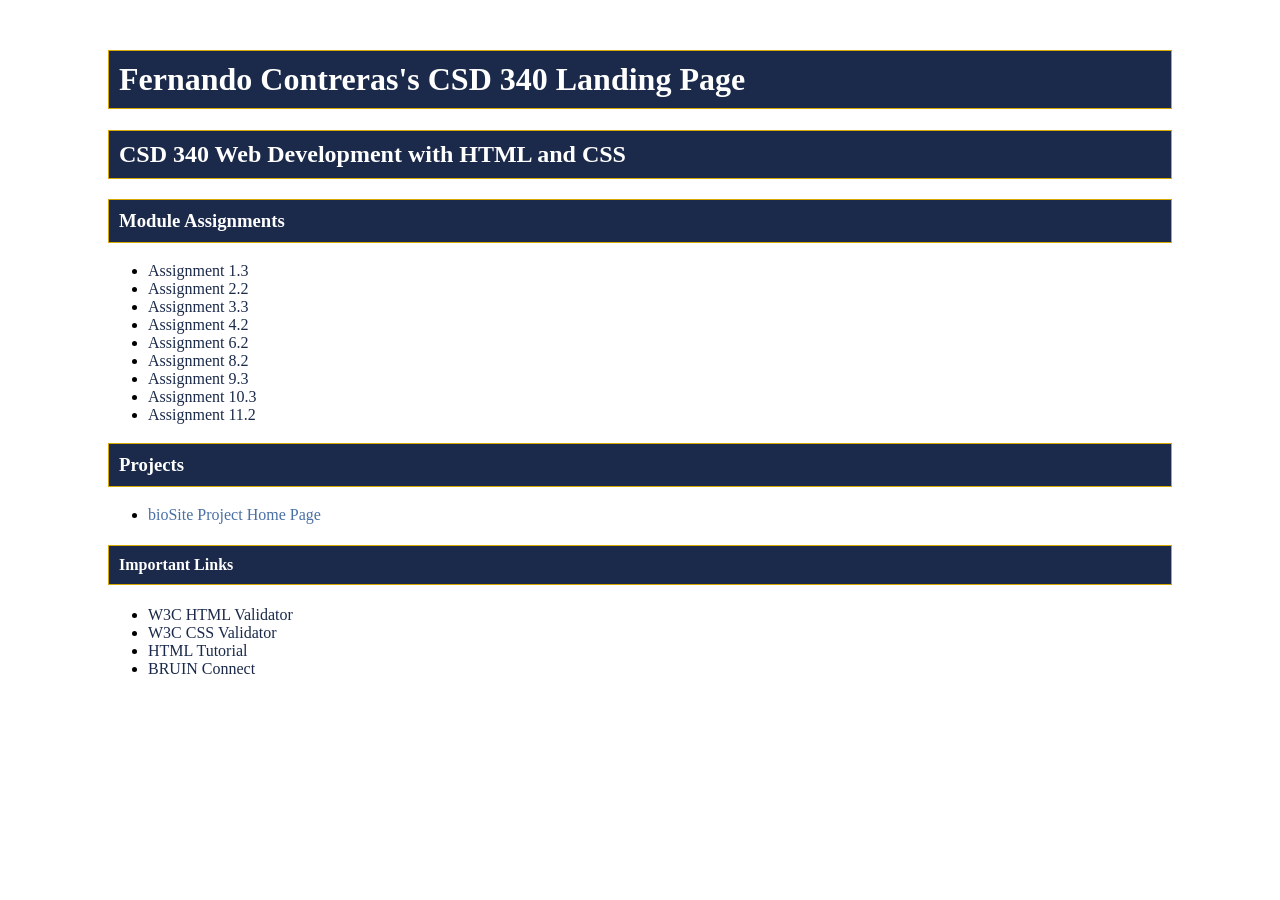
<file: index.html>
<!DOCTYPE html>
<html lang="en">
<head>
    <meta charset="UTF-8">
    <meta name="viewport" content="width=device-width, initial-scale=1.0">
    <meta name="description" content="Fernando Contreras CSD 340 Landing Page">
    <meta name="author" content="Fernando Contreras">
    <title>Fernando Contreras CSD 340 Landing Page</title>
    <link href="site.css" type="text/css" rel="stylesheet">
</head>

<body>
    <div id="container">
        <h1>Fernando Contreras's CSD 340 Landing Page</h1>
        <h2>CSD 340 Web Development with HTML and CSS</h2>

        <h3>Module Assignments</h3>
        <ul>
            <li><a href="module-1/Assignment-3/contreras_Mod1_3.html">Assignment 1.3</a></li>
            <li><a href="module-2/contreras_Mod2_2.html">Assignment 2.2</a></li>
            <li><a href="module-3/contreras_Mod3_3.html">Assignment 3.3</a></li>
            <li><a href="module-4/contreras_Mod4_2.html">Assignment 4.2</a></li>
            <li><a href="module-6/contreras_Mod6_2.html">Assignment 6.2</a></li>
            <li><a href="module-8/contreras_Mod8_2.html">Assignment 8.2</a></li>
            <li><a href="module-9/contreras_Mod9_3.html">Assignment 9.3</a></li>
            <li><a href="module-10/contreras_Mod10_3.html">Assignment 10.3</a></li>
            <li><a href="module-11/contreras_Mod11_2.html">Assignment 11.2</a></li>
        </ul>

        <h3>Projects</h3>
        <ul>
            <li><a href="">bioSite Project Home Page</a></li>
        </ul>

        <h4>Important Links</h4>
        <ul>
            <li><a href="https://validator.w3.org/">W3C HTML Validator</a></li>
            <li><a href="http://jigsaw.w3.org/css-validator/">W3C CSS Validator</a></li>
            <li><a href="https://www.w3schools.com/html/">HTML Tutorial</a></li>
            <li><a href="https://bruinconnect.bellevue.edu/">BRUIN Connect</a></li>
        </ul>
    </div>
</body>

</html>
</file>
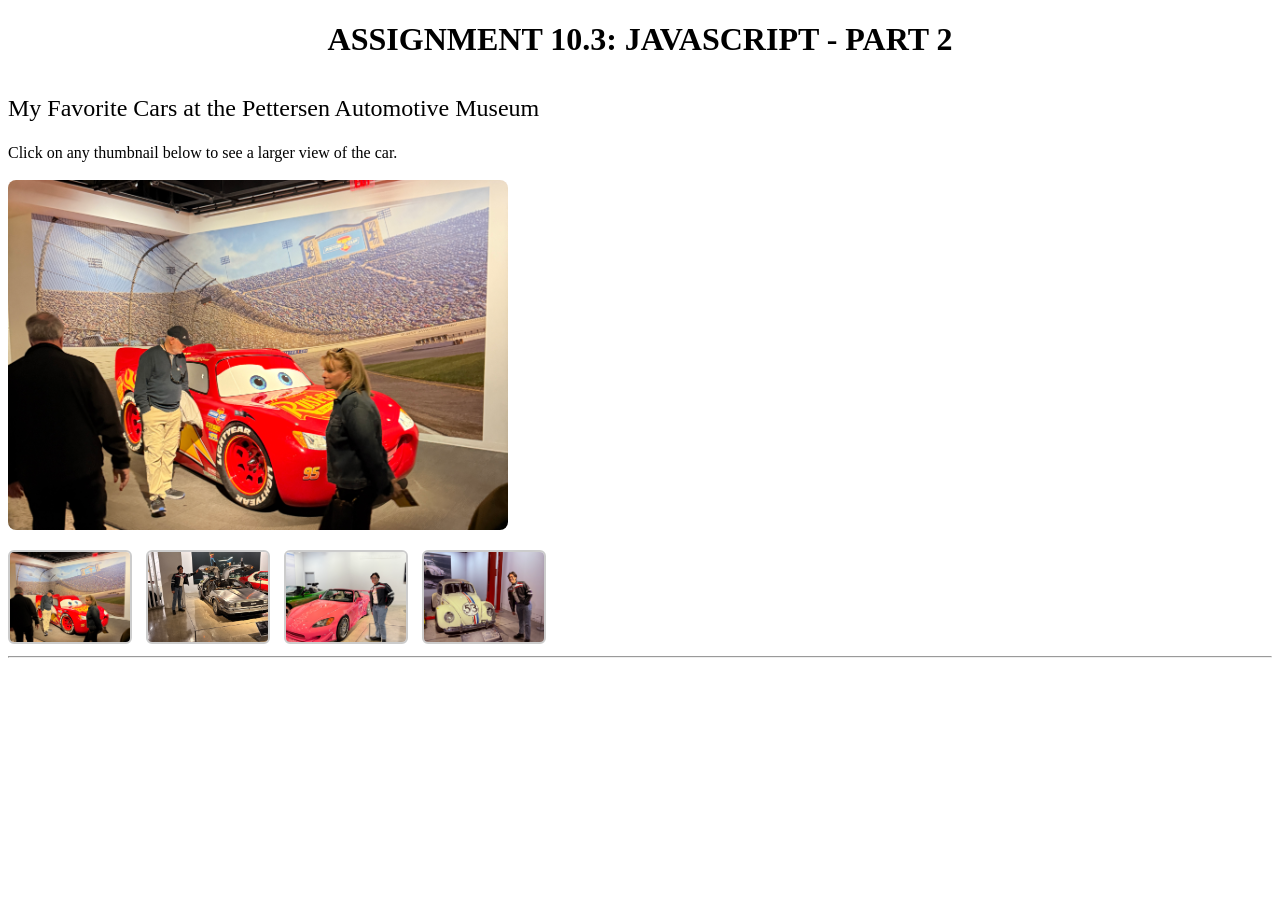
<file: module-10/contreras_Mod10_3.html>
<!DOCTYPE html>
<!--
    Name: Fernando Contreras
    Date: July 24, 2026
    Assignment: 10.3 JavaScript Exercise - Part 2
    Description: An interactive image gallery using JavaScript's
    onclick MouseEvent to swap a main display image when a
    thumbnail is clicked.
    Course: CSD 340 Web Development with HTML and CSS
-->
<html lang="en">
<head>
    <meta charset="UTF-8">
    <meta name="viewport" content="width=device-width, initial-scale=1.0">
    <meta name="description" content="Assignment 10.3 - JavaScript Exercise Part 2">
    <meta name="author" content="Fernando Contreras">
    <title>CSD 340 Web Development with HTML and CSS</title>
    <link href="../module-2/contreras_Mod2_2.css" type="text/css" rel="stylesheet">

    <!-- JavaScript function to swap the main image when a thumbnail is clicked -->
    <script>
        function displayImage(imageFile) {
            var mainImage = document.getElementById("mainImage");
            mainImage.src = imageFile;
        }
    </script>

    <style>
        .thumbnail {
            width: 120px;
            height: 90px;
            object-fit: cover;
            border: 2px solid #ccc;
            border-radius: 6px;
            margin-right: 10px;
            cursor: pointer;
            transition: 0.2s;
        }

        .thumbnail:hover {
            border-color: #4F3674;
        }

        #mainImage {
            width: 500px;
            height: 350px;
            object-fit: cover;
            border-radius: 8px;
            display: block;
            margin-bottom: 20px;
        }
    </style>
</head>

<body>
    <div id="container">
        <h1>Assignment 10.3: JavaScript - Part 2</h1>
        <h2>My Favorite Cars at the Pettersen Automotive Museum</h2>

        <p>Click on any thumbnail below to see a larger view of the car.</p>

        <img id="mainImage" src="images/car1.jpeg" alt="Car">

        <div>
            <img class="thumbnail" src="images/car1.jpeg" alt="Car 1"
                onclick="displayImage('images/car1.jpeg')">
            <img class="thumbnail" src="images/car2.jpeg" alt="Car 2"
                onclick="displayImage('images/car2.jpeg')">
            <img class="thumbnail" src="images/car3.jpeg" alt="Car 3"
                onclick="displayImage('images/car3.jpeg')">
            <img class="thumbnail" src="images/car4.jpeg" alt="Car 4"
                onclick="displayImage('images/car4.jpeg')">
        </div>

        <hr />

    </div>
</body>
</html>
</file>
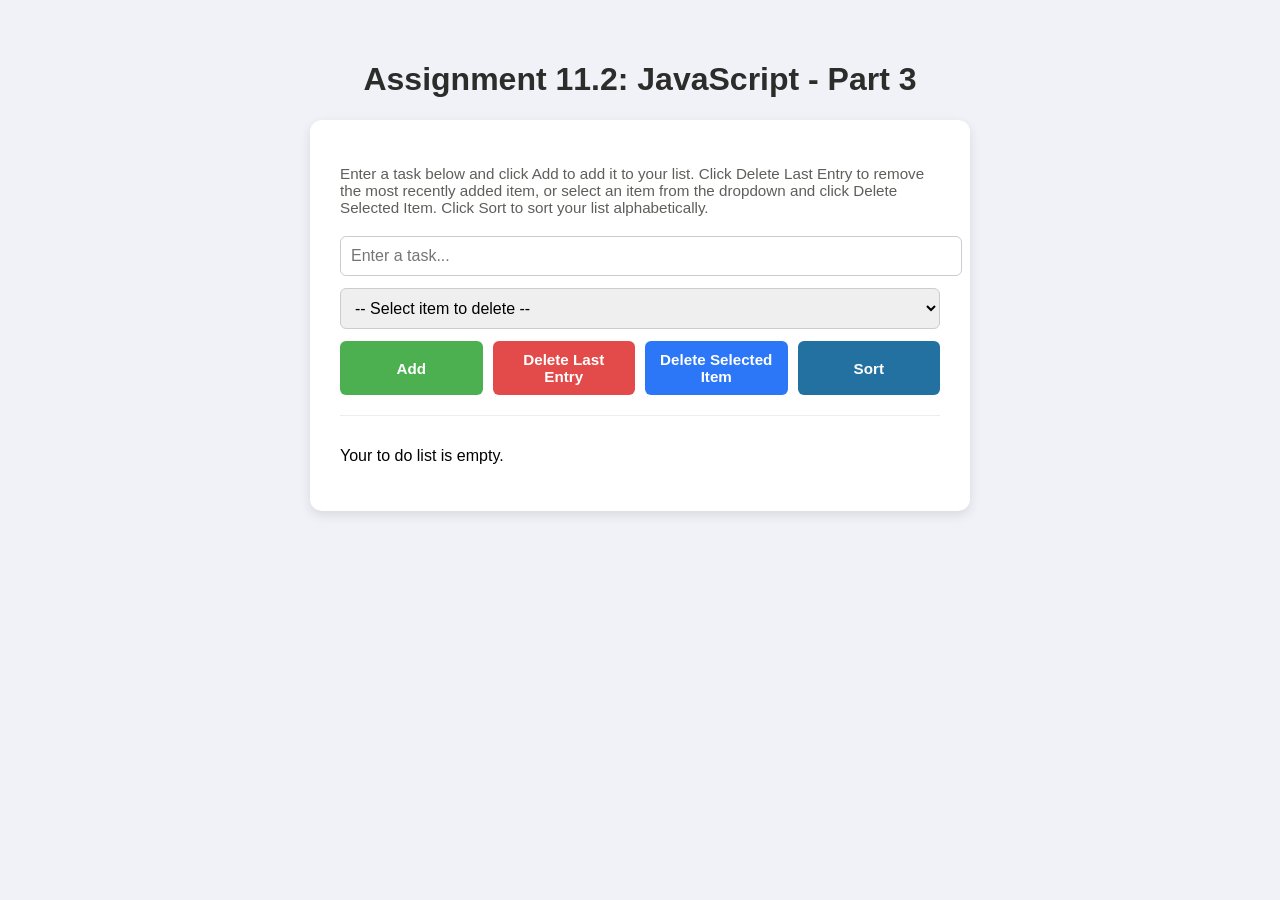
<file: module-11/contreras_Mod11_2.html>
<!DOCTYPE html>
<!--
    Name: Fernando Contreras
    Date: Aug 1, 2026
    Assignment: 11.2 JavaScript Exercise - Part 3
    Description: A To Do List application using JavaScript arrays,
    with functions for adding, deleting, sorting, and displaying items.
    Course: CSD 340 Web Development with HTML and CSS
    Instructor: Professor Sue
-->
<html lang="en">
<head>
    <meta charset="UTF-8">
    <meta name="viewport" content="width=device-width, initial-scale=1.0">
    <meta name="description" content="Assignment 11.2 - JavaScript Exercise Part 3">
    <meta name="author" content="Fernando Contreras">
    <title>CSD 340 Web Development with HTML and CSS</title>

    <style>
        body {
            font-family: 'Helvetica', 'Arial', sans-serif;
            background-color: #f0f2f7;
            margin: 0;
            padding: 40px;
        }

        h1 {
            color: #2C2C2A;
            text-align: center;
        }

        .todo-box {
            background: white;
            max-width: 600px;
            margin: 0 auto;
            padding: 30px;
            border-radius: 12px;
            box-shadow: 0 4px 12px rgba(0, 0, 0, 0.1);
        }

        .instructions {
            font-size: 0.95em;
            color: #5F5E5A;
            margin-bottom: 20px;
        }

        #taskInput {
            width: 100%;
            padding: 10px;
            font-size: 1em;
            border: 1px solid #ccc;
            border-radius: 6px;
            margin-bottom: 12px;
        }

        #deleteSelect {
            width: 100%;
            padding: 10px;
            font-size: 1em;
            border: 1px solid #ccc;
            border-radius: 6px;
            margin-bottom: 12px;
        }

        .btn-row {
            display: flex;
            gap: 10px;
            margin-bottom: 20px;
        }

        button {
            flex: 1;
            padding: 10px;
            font-size: 0.95em;
            font-weight: 600;
            border: none;
            border-radius: 6px;
            color: white;
            cursor: pointer;
        }

        #addBtn {
            background-color: #4CAF50;
        }

        #deleteLastBtn {
            background-color: #E24B4A;
        }

        #deleteSelectedBtn {
            background-color: #2B77F8;
        }

        #sortBtn {
            background-color: #2371A0;
        }

        #taskDisplay {
            border-top: 1px solid #eee;
            padding-top: 15px;
        }

        #taskDisplay ol {
            padding-left: 20px;
        }

        #taskDisplay li {
            padding: 4px 0;
        }
    </style>

    <!-- JavaScript section -->
    <script>
        var tasks = [];

        // Adds a task to the array
        function addTask() {
            var input = document.getElementById("taskInput");
            var task = input.value.trim();

            if (task === "") {
                alert("Please enter a task before adding.");
                return;
            }

            tasks.push(task);
            alert("Added: " + task);
            input.value = "";
            displayTasks();
        }

        // Deletes the last task in the array
        function deleteLastTask() {
            if (tasks.length === 0) {
                alert("There are no tasks to delete.");
                return;
            }

            var removed = tasks.pop();
            alert("Deleted: " + removed);
            displayTasks();
        }

        // Deletes a task selected from the dropdown
        function deleteSelectedTask() {
            var select = document.getElementById("deleteSelect");
            var index = select.value;

            if (index === "") {
                alert("Please select a task to delete.");
                return;
            }

            var removed = tasks.splice(index, 1);
            alert("Deleted: " + removed);
            displayTasks();
        }

        // Sorts the array alphabetically
        function sortTasks() {
            if (tasks.length === 0) {
                alert("There are no tasks to sort.");
                return;
            }

            tasks.sort();
            alert("Tasks have been sorted!");
            displayTasks();
        }

        // Displays the current contents of the array
        function displayTasks() {
            var display = document.getElementById("taskDisplay");
            var select = document.getElementById("deleteSelect");

            select.innerHTML = "<option value=''>-- Select item to delete --</option>";

            if (tasks.length === 0) {
                display.innerHTML = "<p>Your to do list is empty.</p>";
                return;
            }

            var list = "<h3>To Do List:</h3><ol>";
            for (var i = 0; i < tasks.length; i++) {
                list += "<li>" + tasks[i] + "</li>";
                select.innerHTML += "<option value='" + i + "'>" + tasks[i] + "</option>";
            }
            list += "</ol>";

            display.innerHTML = list;
        }
    </script>
</head>

<body>
    <h1>Assignment 11.2: JavaScript - Part 3</h1>

    <div class="todo-box">
        <p class="instructions">
            Enter a task below and click Add to add it to your list. Click Delete Last Entry
            to remove the most recently added item, or select an item from the dropdown and
            click Delete Selected Item. Click Sort to sort your list alphabetically.
        </p>

        <input type="text" id="taskInput" placeholder="Enter a task...">

        <select id="deleteSelect">
            <option value="">-- Select item to delete --</option>
        </select>

        <div class="btn-row">
            <button id="addBtn" onclick="addTask()">Add</button>
            <button id="deleteLastBtn" onclick="deleteLastTask()">Delete Last Entry</button>
            <button id="deleteSelectedBtn" onclick="deleteSelectedTask()">Delete Selected Item</button>
            <button id="sortBtn" onclick="sortTasks()">Sort</button>
        </div>

        <div id="taskDisplay">
            <p>Your to do list is empty.</p>
        </div>
    </div>
</body>
</html>
</file>
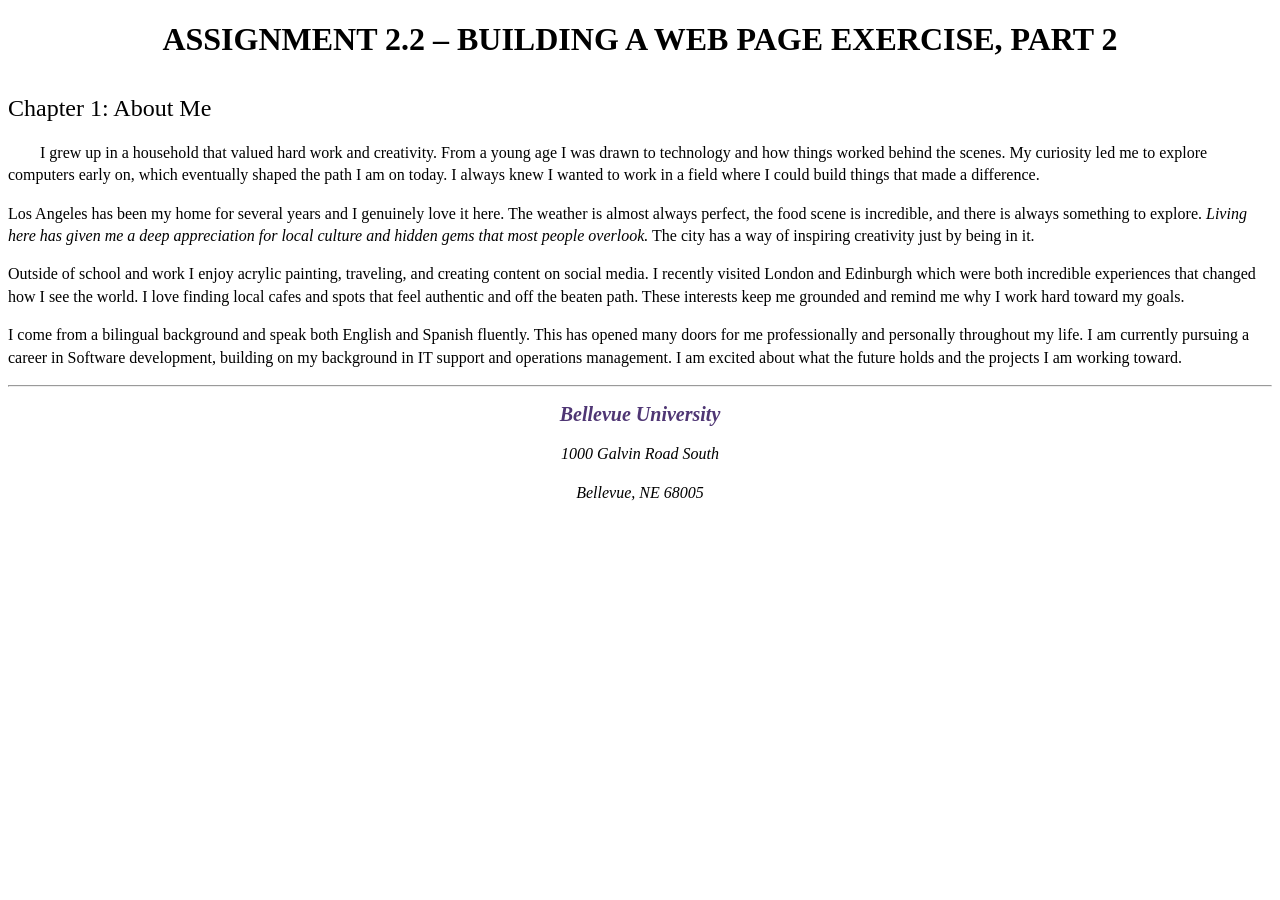
<file: module-2/contreras_Mod2_2.html>
<!DOCTYPE html>
<html lang="en">
<head>
    <meta charset="UTF-8">
    <meta name="description" content="Assignment 2.2 - Building a Web Page Exercise, Part 2">
    <meta name="keywords" content="html, css, web development, bellevue university">
    <meta http-equiv="author" content="Fernando Contreras">
    <title>CSD 340 Development with HTML and CSS</title>
    <link href="contreras_Mod2_2.css" type="text/css" rel="stylesheet">
</head>

<body>
    <div id="container">
        <h1>Assignment 2.2 &ndash; Building a Web Page Exercise, Part 2</h1>
        <h2>Chapter 1: About Me</h2>

        <p class="intro">I grew up in a household that valued hard work and creativity. From a young age I was drawn to technology and how things worked behind the scenes. My curiosity led me to explore computers early on, which eventually shaped the path I am on today. I always knew I wanted to work in a field where I could build things that made a difference.</p>

        <p>Los Angeles has been my home for several years and I genuinely love it here. The weather is almost always perfect, the food scene is incredible, and there is always something to explore. <span class="sentence">Living here has given me a deep appreciation for local culture and hidden gems that most people overlook.</span> The city has a way of inspiring creativity just by being in it.</p>

        <p>Outside of school and work I enjoy acrylic painting, traveling, and creating content on social media. I recently visited London and Edinburgh which were both incredible experiences that changed how I see the world. I love finding local cafes and spots that feel authentic and off the beaten path. These interests keep me grounded and remind me why I work hard toward my goals.</p>

        <p>I come from a bilingual background and speak both English and Spanish fluently. This has opened many doors for me professionally and personally throughout my life. I am currently pursuing a career in Software development, building on my background in IT support and operations management. I am excited about what the future holds and the projects I am working toward.</p>

        <hr />

        <address>
            <p><a href="https://www.bellevue.edu">Bellevue University</a></p>
            <p>1000 Galvin Road South</p>
            <p>Bellevue, NE 68005</p>
        </address>
    </div>
</body>

</html>
</file>
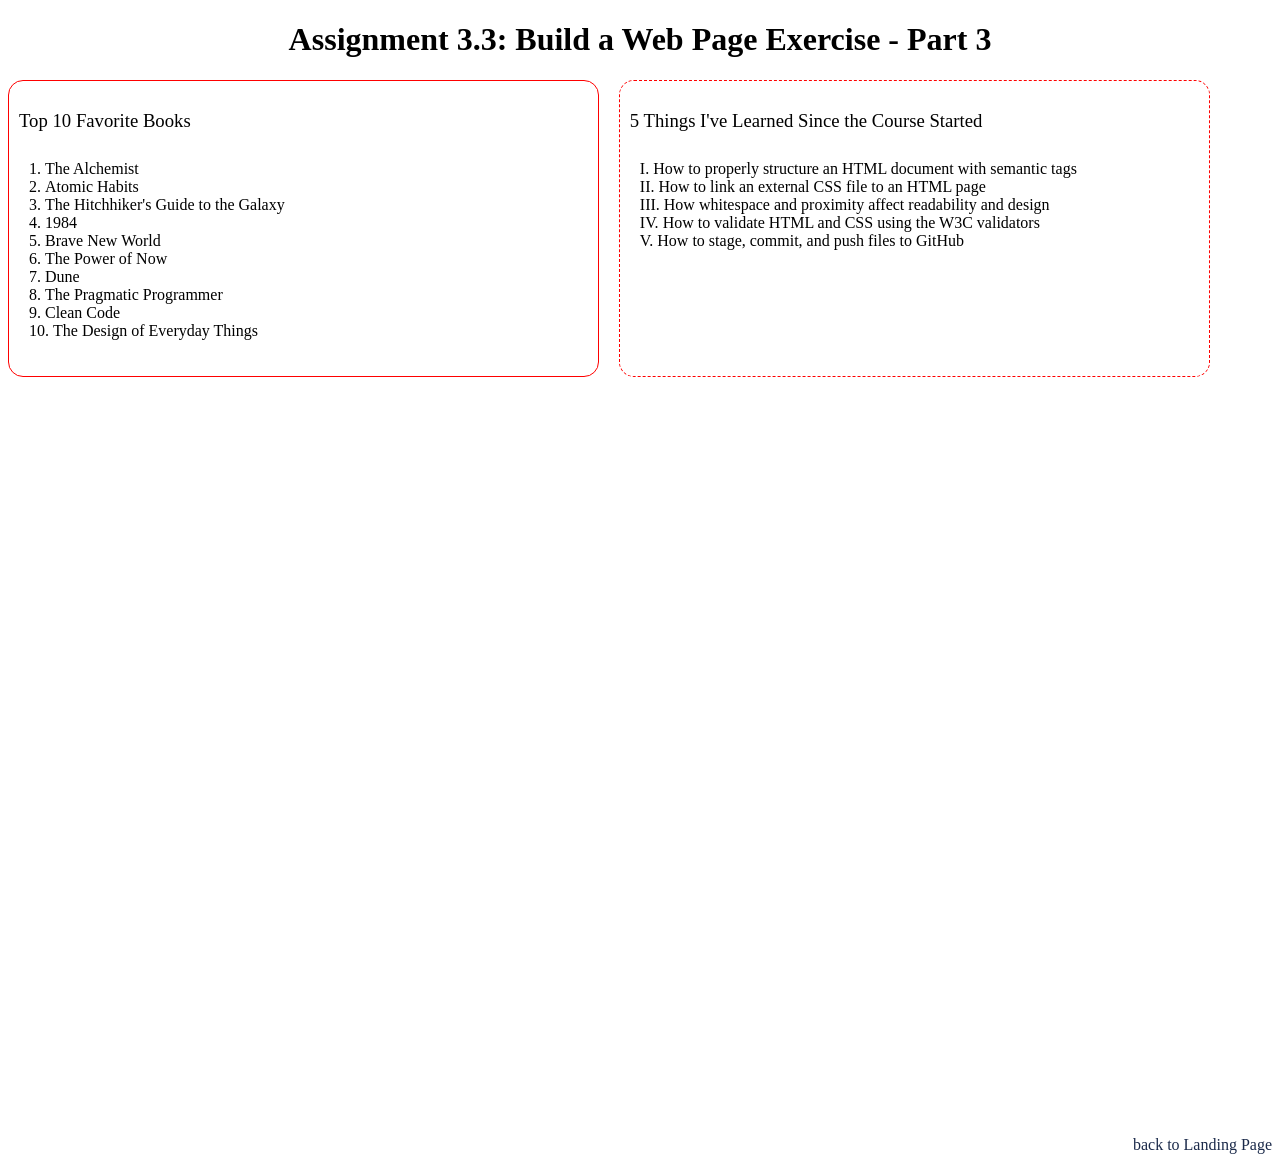
<file: module-3/contreras_Mod3_3.html>
<!DOCTYPE html>
<html lang="en">
<head>
    <meta charset="UTF-8">
    <meta name="viewport" content="width=device-width, initial-scale=1.0">
    <meta name="description" content="Assignment 3.3 - Build a Web Page Exercise, Part 3">
    <meta name="author" content="Fernando Contreras">
    <title>CSD 340 Web Development with HTML and CSS</title>
    <link href="contreras_Mod3_3.css" type="text/css" rel="stylesheet">
</head>

<body>
    <div id="container">
        <h1>Assignment 3.3: Build a Web Page Exercise - Part 3</h1>

        <div class="wrapper">
            <div class="left-div">
                <h3>Top 10 Favorite Books</h3>
                <ol>
                    <li>The Alchemist</li>
                    <li>Atomic Habits</li>
                    <li>The Hitchhiker's Guide to the Galaxy</li>
                    <li>1984</li>
                    <li>Brave New World</li>
                    <li>The Power of Now</li>
                    <li>Dune</li>
                    <li>The Pragmatic Programmer</li>
                    <li>Clean Code</li>
                    <li>The Design of Everyday Things</li>
                </ol>
            </div>

            <div class="right-div">
                <h3>5 Things I've Learned Since the Course Started</h3>
                <ul>
                    <li>How to properly structure an HTML document with semantic tags</li>
                    <li>How to link an external CSS file to an HTML page</li>
                    <li>How whitespace and proximity affect readability and design</li>
                    <li>How to validate HTML and CSS using the W3C validators</li>
                    <li>How to stage, commit, and push files to GitHub</li>
                </ul>
            </div>
        </div>

        <div class="bottom-div">
            <a href="../index.html">back to Landing Page</a>
        </div>
    </div>
</body>

</html>
</file>
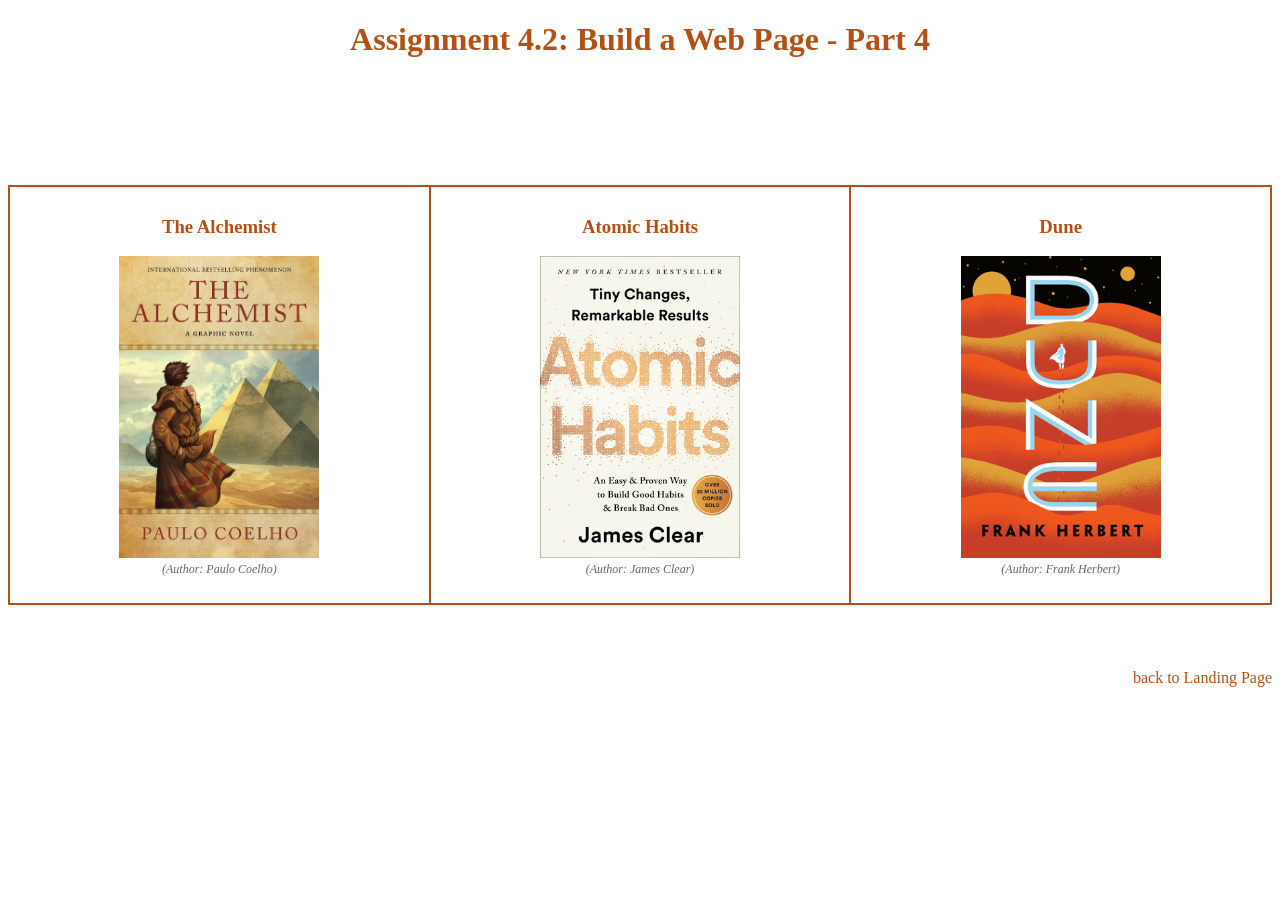
<file: module-4/contreras_Mod4_2.html>
<!DOCTYPE html>
<!-- 
    Name: Fernando Contreras
    Date: June 16, 2026
    Assignment: 4.2 Build a Web Page Exercise - Part 4
    Description: This page displays a gallery of three book covers
    using CSS grid layout, figure tags, and figcaptions.
    Course: CSD 340 Web Development with HTML and CSS
    Instructor: Professor Sue
-->
<html lang="en">
<head>
    <meta charset="UTF-8">
    <meta name="viewport" content="width=device-width, initial-scale=1.0">
    <meta name="description" content="Assignment 4.2 - Build a Web Page Exercise, Part 4">
    <meta name="author" content="Fernando Contreras">
    <title>CSD 340 Web Development with HTML and CSS</title>
    <link href="contreras_Mod4_2.css" type="text/css" rel="stylesheet">
</head>

<body>
    <div id="container">
        <h1>Assignment 4.2: Build a Web Page - Part 4</h1>

        <div id="image-gallery">
            <div class="book-card">
                <h3>The Alchemist</h3>
                <figure>
                    <img src="images/the-alchemist.jpg" alt="The Alchemist book cover">
                    <figcaption>(Author: Paulo Coelho)</figcaption>
                </figure>
            </div>

            <div class="book-card">
                <h3>Atomic Habits</h3>
                <figure>
                    <img src="images/atomic-habits.jpg" alt="Atomic Habits book cover">
                    <figcaption>(Author: James Clear)</figcaption>
                </figure>
            </div>

            <div class="book-card">
                <h3>Dune</h3>
                <figure>
                    <img src="images/dune.jpg" alt="Dune book cover">
                    <figcaption>(Author: Frank Herbert)</figcaption>
                </figure>
            </div>
        </div>

        <div class="bottom-div">
            <a href="../index.html">back to Landing Page</a>
        </div>
    </div>
</body>

</html>
</file>
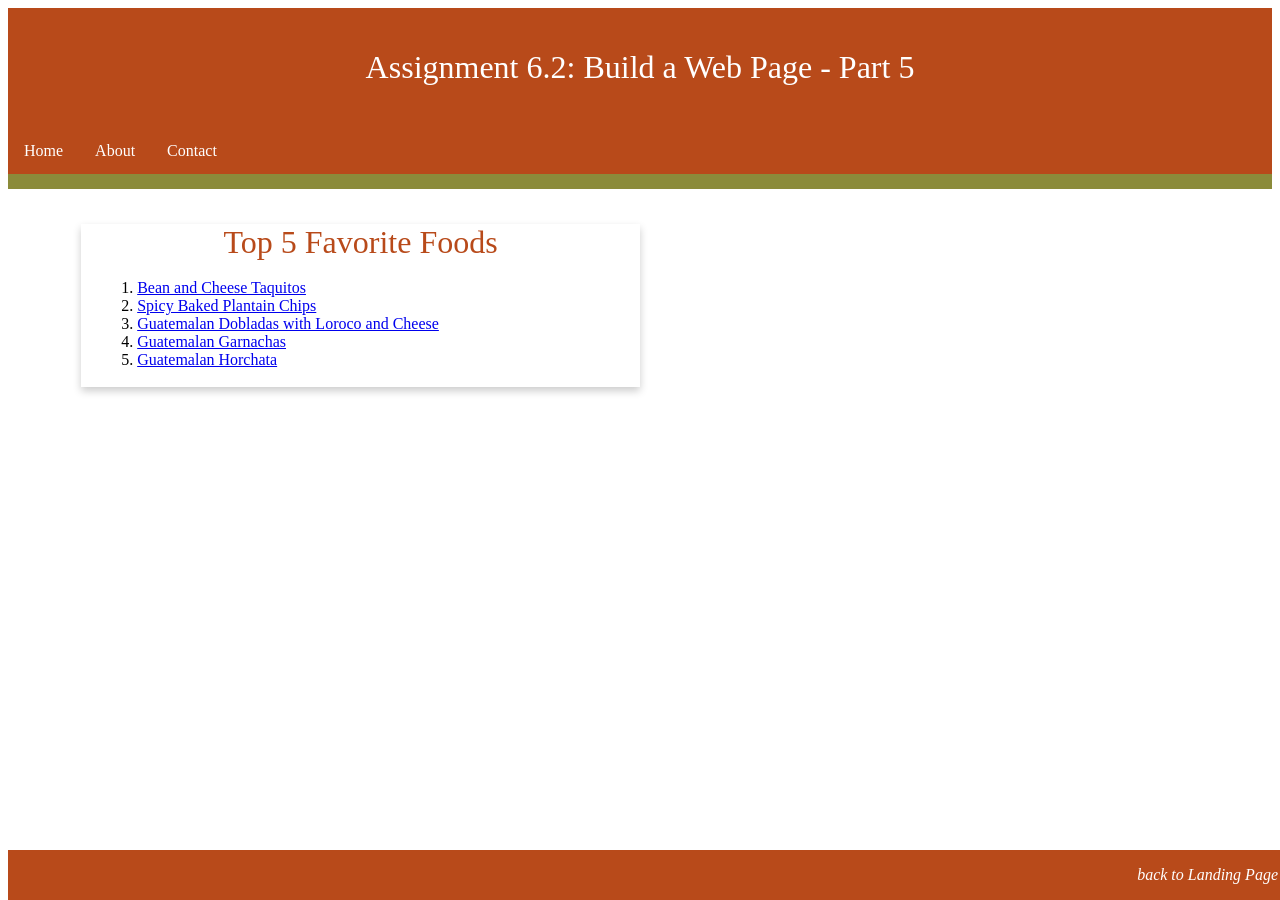
<file: module-6/contreras_Mod6_2.html>
<!doctype html>
<!--
    Name: Fernando Contreras
    Date: July 3, 2026
    Assignment: 6.2 Build a Web Page Exercise 
-->
<html lang="en">

<head>
    <meta charset="UTF-8" />
    <meta name="viewport" content="width=device-width, initial-scale=1.0" />
    <meta name="description" content="Assignment 6.2 - Build a Web Page Exercise, Part 5" />
    <meta name="author" content="Fernando Contreras" />
    <title>CSD 340 Web Development with HTML and CSS</title>
    <link href="contreras_Mod6_2.css" type="text/css" rel="stylesheet" />
</head>

<body>
    <!-- Header section with assignment title -->
    <header>
        <h1>Assignment 6.2: Build a Web Page - Part 5</h1>
    </header>

    <!-- Navigation bar -->
    <div id="navbar">
        <a href="#">Home</a>
        <a href="#">About</a>
        <a href="#">Contact</a>
    </div>

    <!-- Main content container -->
    <div id="container">
        <div class="card">
            <!-- Card title -->
            <div class="card-title">Top 5 Favorite Foods</div>

            <!-- Card content with ordered list -->
            <div class="card-content">
                <ol>
                    <li>
                        <a href="https://www.atastefortravel.ca/81427-bean-and-cheese-taquitos/" target="_blank">Bean
                            and Cheese Taquitos</a>
                    </li>
                    <li>
                        <a href="https://www.atastefortravel.ca/81092-spicy-baked-plantain-chips/" target="_blank">Spicy
                            Baked Plantain Chips</a>
                    </li>
                    <li>
                        <a href="https://www.atastefortravel.ca/80482-guatemalan-dobladas-loroco-and-cheese/"
                            target="_blank">Guatemalan Dobladas with Loroco and Cheese</a>
                    </li>
                    <li>
                        <a href="https://www.atastefortravel.ca/74318-guatemalan-garnachas/" target="_blank">Guatemalan
                            Garnachas</a>
                    </li>
                    <li>
                        <a href="https://www.atastefortravel.ca/73736-guatemalan-horchata/" target="_blank">Guatemalan
                            Horchata</a>
                    </li>
                </ol>
            </div>
        </div>
    </div>

    <!-- Footer with back to landing page link -->
    <footer>
        <p><a href="../index.html">back to Landing Page</a></p>
    </footer>
</body>

</html>
</file>
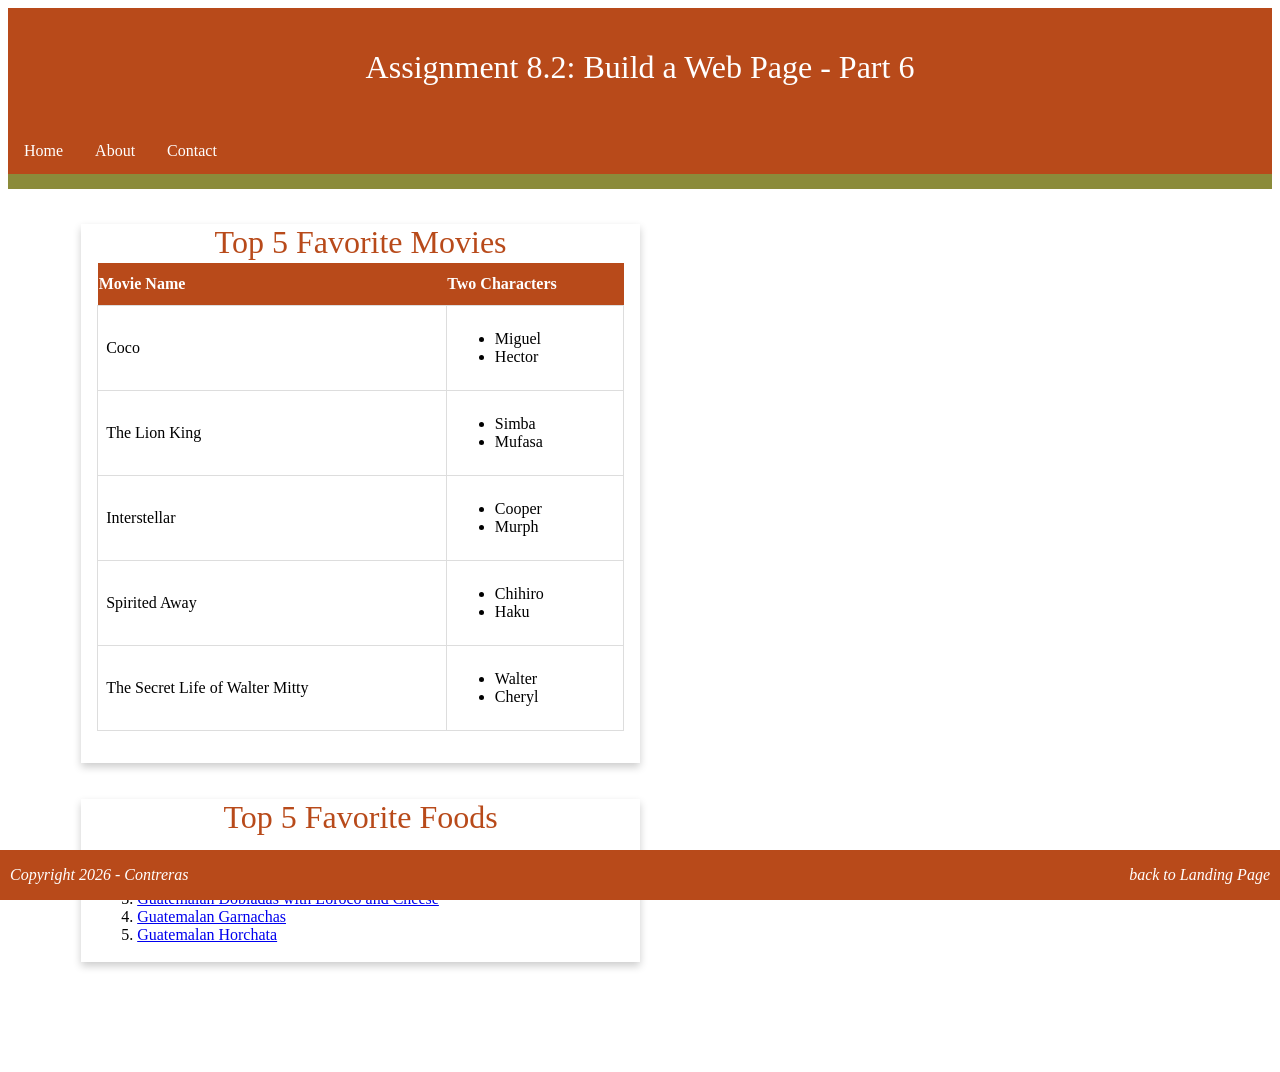
<file: module-8/contreras_Mod8_2.html>
<!DOCTYPE html>
<!--
    Name: Fernando Contreras
    Date: July 11, 2026
    Assignment: 8.2 Build a Web Page Exercise
-->
<html lang="en">
<head>
    <meta charset="UTF-8">
    <meta name="viewport" content="width=device-width, initial-scale=1.0">
    <meta name="description" content="Assignment 8.2 - Build a Web Page Exercise, Part 6">
    <meta name="author" content="Fernando Contreras">
    <title>CSD 340 Web Development with HTML and CSS</title>
    <link href="contreras_Mod8_2.css" type="text/css" rel="stylesheet">
</head>

<body>

    <!-- Header section -->
    <header>
        <h1>Assignment 8.2: Build a Web Page - Part 6</h1>
    </header>

    <!-- Navigation bar -->
    <div id="navbar">
        <a href="#">Home</a>
        <a href="#">About</a>
        <a href="#">Contact</a>
    </div>

    <!-- Main content container -->
    <div id="container">

        <!-- Movies card -->
        <div class="card">
            <div class="card-title">Top 5 Favorite Movies</div>
            <div class="card-content">
                <table id="movies">
                    <tr>
                        <th>Movie Name</th>
                        <th>Two Characters</th>
                    </tr>
                    <tr>
                        <td>Coco</td>
                        <td>
                            <ul>
                                <li>Miguel</li>
                                <li>Hector</li>
                            </ul>
                        </td>
                    </tr>
                    <tr>
                        <td>The Lion King</td>
                        <td>
                            <ul>
                                <li>Simba</li>
                                <li>Mufasa</li>
                            </ul>
                        </td>
                    </tr>
                    <tr>
                        <td>Interstellar</td>
                        <td>
                            <ul>
                                <li>Cooper</li>
                                <li>Murph</li>
                            </ul>
                        </td>
                    </tr>
                    <tr>
                        <td>Spirited Away</td>
                        <td>
                            <ul>
                                <li>Chihiro</li>
                                <li>Haku</li>
                            </ul>
                        </td>
                    </tr>
                    <tr>
                        <td>The Secret Life of Walter Mitty</td>
                        <td>
                            <ul>
                                <li>Walter</li>
                                <li>Cheryl</li>
                            </ul>
                        </td>
                    </tr>
                </table>
            </div>
        </div>

        <br><br>

        <!-- Foods card -->
        <div class="card">
            <div class="card-title">Top 5 Favorite Foods</div>
            <div class="card-content">
                <ol>
                    <li><a href="https://www.atastefortravel.ca/81427-bean-and-cheese-taquitos/" target="_blank">Bean and Cheese Taquitos</a></li>
                    <li><a href="https://www.atastefortravel.ca/81092-spicy-baked-plantain-chips/" target="_blank">Spicy Baked Plantain Chips</a></li>
                    <li><a href="https://www.atastefortravel.ca/80482-guatemalan-dobladas-loroco-and-cheese/" target="_blank">Guatemalan Dobladas with Loroco and Cheese</a></li>
                    <li><a href="https://www.atastefortravel.ca/74318-guatemalan-garnachas/" target="_blank">Guatemalan Garnachas</a></li>
                    <li><a href="https://www.atastefortravel.ca/73736-guatemalan-horchata/" target="_blank">Guatemalan Horchata</a></li>
                </ol>
            </div>
        </div>

    </div>

    <!-- Fixed footer -->
    <footer>
        <p style="float:left; padding-left:10px; font-style:italic; font-weight:400; color:white;">Copyright 2026 - Contreras</p>
        <p><a href="../index.html">back to Landing Page</a></p>
    </footer>

</body>
</html>
</file>
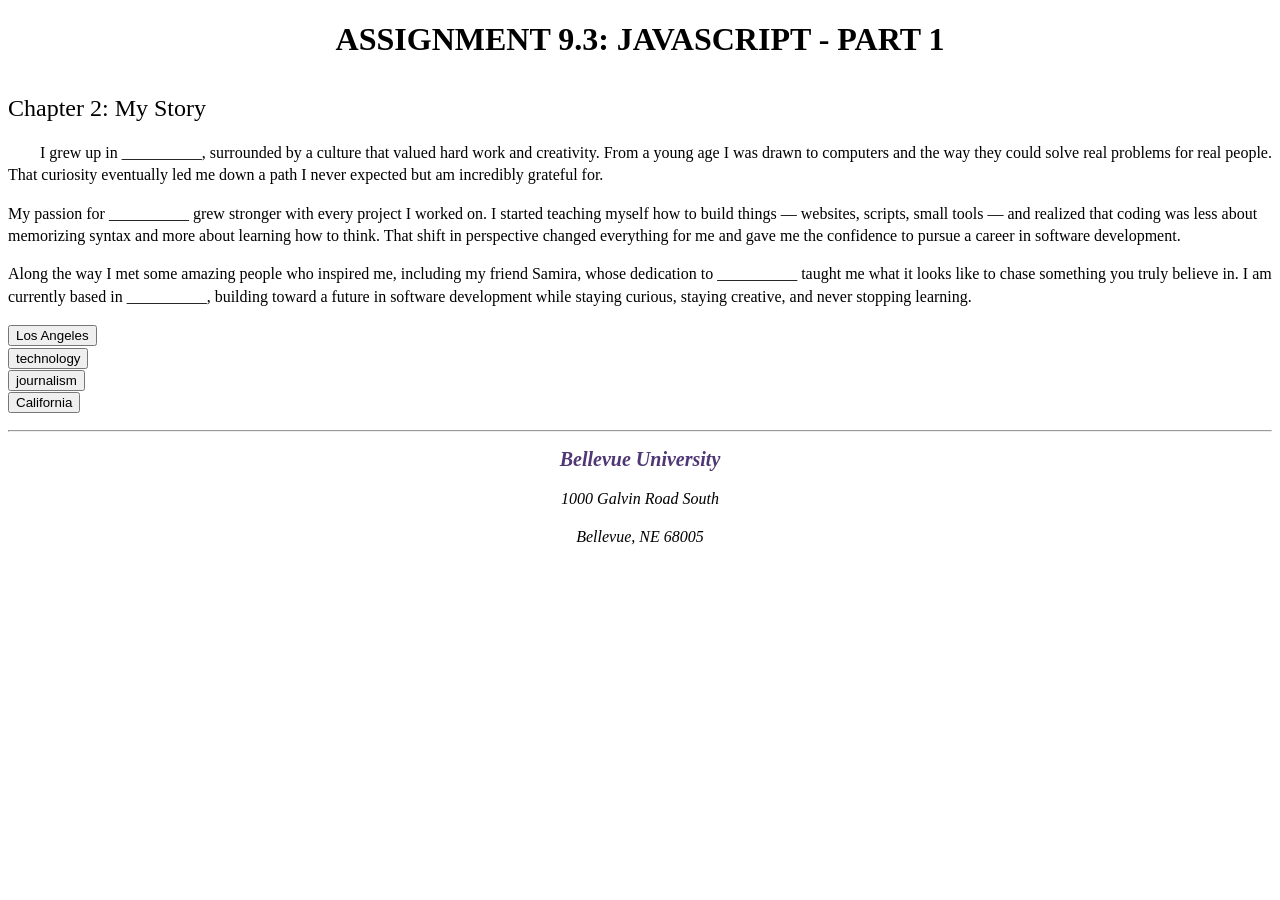
<file: module-9/contreras_Mod9_3.html>
<!DOCTYPE html>
<!--
    Name: Fernando Contreras
    Date: July 18, 2026
    Assignment: 9.3 JavaScript Exercise - Part 1
    Description: A JavaScript exercise using variables and buttons
    to fill in blank span tags within a short personal story
-->
<html lang="en">
<head>
    <meta charset="UTF-8">
    <meta name="viewport" content="width=device-width, initial-scale=1.0">
    <meta name="description" content="Assignment 9.3 - JavaScript Exercise Part 1">
    <meta name="author" content="Fernando Contreras">
    <title>CSD 340 Web Development with HTML and CSS</title>
    <link href="../module-2/contreras_Mod2_2.css" type="text/css" rel="stylesheet">

    <!-- JavaScript variables for the span tags -->
    <script>
        var firstVariableValue = "Los Angeles";
        var secondVariableValue = "technology";
        var thirdVariableValue = "journalism";
        var fourthVariableValue = "California";
    </script>
</head>

<body>
    <div id="container">
        <h1>Assignment 9.3: JavaScript - Part 1</h1>
        <h2>Chapter 2: My Story</h2>

        <p class="intro">I grew up in <span id="first">__________</span>, surrounded by a culture that valued hard work and creativity. From a young age I was drawn to computers and the way they could solve real problems for real people. That curiosity eventually led me down a path I never expected but am incredibly grateful for.</p>

        <p>My passion for <span id="second">__________</span> grew stronger with every project I worked on. I started teaching myself how to build things — websites, scripts, small tools — and realized that coding was less about memorizing syntax and more about learning how to think. That shift in perspective changed everything for me and gave me the confidence to pursue a career in software development.</p>

        <p>Along the way I met some amazing people who inspired me, including my friend Samira, whose dedication to <span id="third">__________</span> taught me what it looks like to chase something you truly believe in. I am currently based in <span id="fourth">__________</span>, building toward a future in software development while staying curious, staying creative, and never stopping learning.</p>

        <p>
            <button type="button"
                onclick="document.getElementById('first').innerHTML = firstVariableValue">Los Angeles</button>
            <br />
            <button type="button"
                onclick="document.getElementById('second').innerHTML = secondVariableValue">technology</button>
            <br />
            <button type="button"
                onclick="document.getElementById('third').innerHTML = thirdVariableValue">journalism</button>
            <br />
            <button type="button"
                onclick="document.getElementById('fourth').innerHTML = fourthVariableValue">California</button>
        </p>

        <hr />

        <address>
            <p><a href="https://www.bellevue.edu">Bellevue University</a></p>
            <p>1000 Galvin Road South</p>
            <p>Bellevue, NE 68005</p>
        </address>
    </div>
</body>
</html>
</file>
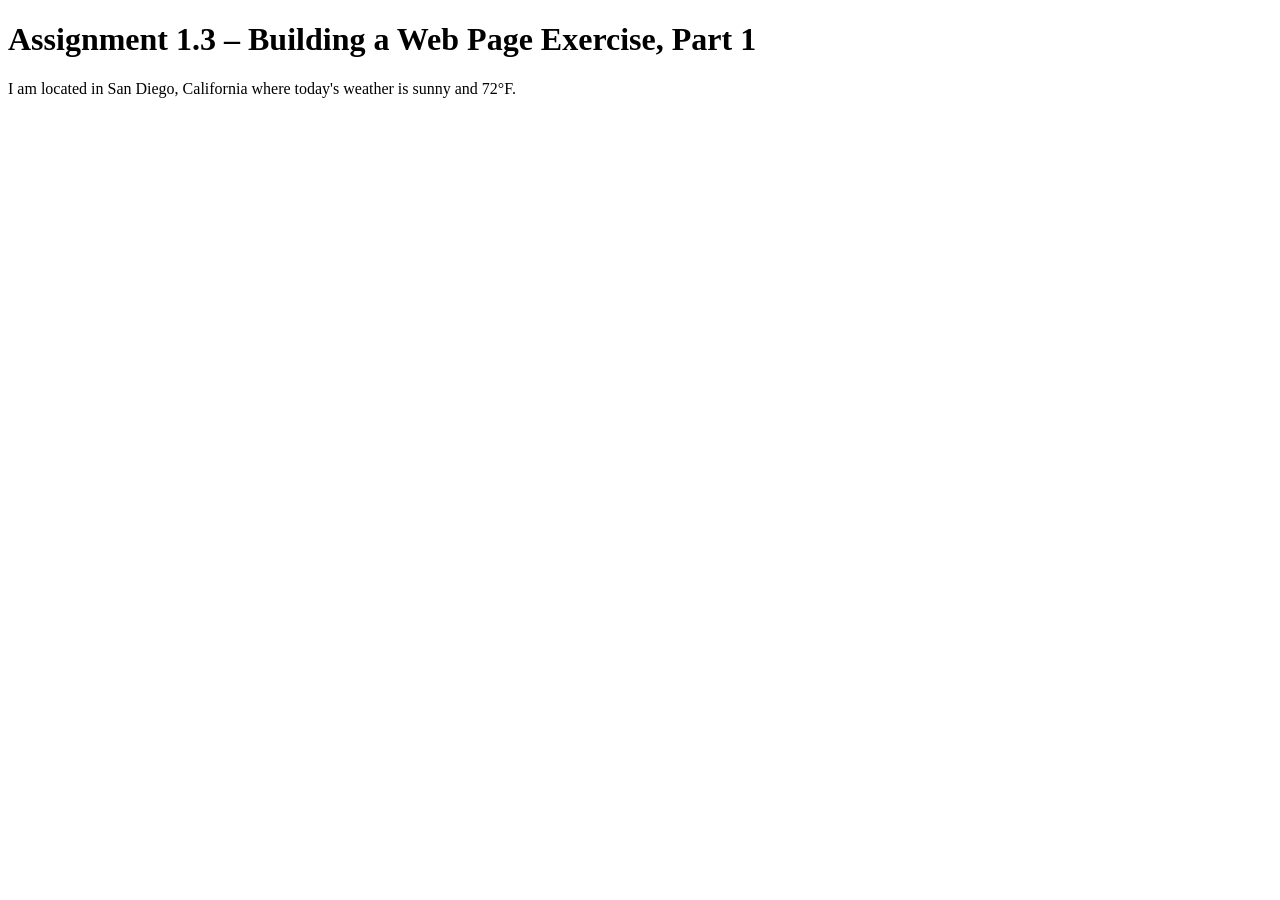
<file: module-1/Assignment-3/contreras_Mod1_3.html>
<!DOCTYPE html>
<html lang="en">
<head>
    <title>CSD 340 Web Development with HTML and CSS</title>
</head>

<body>
    <h1>Assignment 1.3 &ndash; Building a Web Page Exercise, Part 1</h1>
    <p>I am located in San Diego, California where today's weather is sunny and 72&deg;F.</p>
</body>

</html>
</file>
<file: site.css>
#container {
    margin-top: 50px;
    margin-left: 100px;
    margin-right: 100px;
}

h1, h2, h3, h4 {
    background-color: #1B2A4A;
    color: #FFFFFF;
    border: 1px solid #D6A800;
    padding: 10px;
}

a {
    color: #1B2A4A;
    text-decoration: none;
}

a:hover {
    color: #D6A800;
}

a:visited {
    color: #4A6FA5;
}
</file>
<file: module-2/contreras_Mod2_2.css>
html, body {
    font-size: 16px;
}

p {
    font-weight: 400;
    line-height: 1.4em;
}

h1 {
    font-weight: 700;
    text-transform: uppercase;
    text-align: center;
}

h2 {
    font-weight: 500;
    text-align: left;
    padding-top: 15px;
}

address {
    text-align: center;
}

address a {
    font-weight: bold;
    font-size: 1.25em;
    color: #4F3674;
    text-decoration: none;
}

address a:hover {
    text-decoration: underline;
    background-color: #D6A800;
}

address a:visited {
    color: #8B5CF6;
}

.sentence {
    font-style: italic;
}

.intro {
    text-indent: 2em;
}
</file>
<file: module-3/contreras_Mod3_3.css>
h1 {
    text-align: center;
}

h3 {
    font-weight: 500;
}

.wrapper {
    display: flex;
    gap: 20px;
}

.left-div {
    width: 45%;
    border: 1px solid red;
    border-radius: 15px;
    padding: 10px;
}

.left-div ol {
    font-weight: 300;
    padding: 10px;
    list-style-position: inside;
}

.right-div {
    width: 45%;
    border: 1px dashed red;
    border-radius: 15px;
    padding: 10px;
}

.right-div ul {
    font-weight: 300;
    padding: 10px;
    list-style-type: upper-roman;
    list-style-position: inside;
}

.bottom-div {
    width: 100%;
    margin-top: 60%;
    float: right;
    margin-bottom: 20px;
}

.bottom-div a {
    float: right;
    text-decoration: none;
    color: #1B2A4A;
}

.bottom-div a:hover {
    text-decoration: underline;
}
</file>
<file: module-4/contreras_Mod4_2.css>
/* 
    Name: Fernando Contreras
    Date: June 16, 2026
    Assignment: 4.2 Build a Web Page Exercise - Part 4
    Description: Stylesheet for the book cover image gallery page.
    Course: CSD 340 Web Development with HTML and CSS
    Instructor: Professor Sue
*/

h1 {
    text-align: center;
    color: rgba(180, 80, 20, 1);
}

h3 {
    text-align: center;
    color: rgba(180, 80, 20, 1);
}

#image-gallery {
    display: grid;
    grid-template-columns: 1fr 1fr 1fr;
    margin-top: 10%;
    border: 1px solid rgba(180, 80, 20, 1);
}

.book-card {
    border: 1px solid rgba(180, 80, 20, 1);
    padding: 10px;
}

figure {
    text-align: center;
}

figure img {
    width: 200px;
    height: auto;
}

figcaption {
    font-style: italic;
    font-size: .75em;
    color: rgba(100, 100, 100, 1);
}

.bottom-div {
    width: 100%;
    margin-top: 5%;
    margin-bottom: 20px;
}

.bottom-div a {
    float: right;
    text-decoration: none;
    color: rgba(180, 80, 20, 1);
}

.bottom-div a:hover {
    text-decoration: underline;
}
</file>
<file: module-6/contreras_Mod6_2.css>
/*
    Name: Fernando Contreras
    Date: July 3, 2026
    Assignment: 6.2 Build a Web Page Exercise
*/

/* Header styles */
header {
    background-color: #B84A1A;
    color: white;
    padding: 20px;
    text-align: center;
}

/* H1 styles */
h1 {
    font-weight: 400;
}

/* Navbar styles */
#navbar {
    overflow: hidden;
    background-color: #B84A1A;
    border-bottom: 15px solid #8B8B3A;
}

/* Navbar link styles */
#navbar a {
    float: left;
    display: block;
    color: white;
    text-align: center;
    padding: 14px 16px;
    text-decoration: none;
}

/* Navbar link hover styles */
#navbar a:hover {
    background-color: #8B8B3A;
    color: white;
}

/* Container styles */
#container {
    margin-top: 2%;
    margin-left: 5%;
    margin-right: 5%;
    padding: 10px;
}

/* Card styles */
.card {
    box-shadow: 0 4px 8px 0 rgba(0, 0, 0, 0.2);
    transition: 0.3s;
    width: 50%;
}

/* Card title styles */
.card-title {
    text-align: center;
    font-size: 2em;
    color: #B84A1A;
    font-weight: 400;
}

/* Card content styles */
.card-content {
    padding: 2px 16px;
}

/* Card hover styles */
.card:hover {
    box-shadow: 0 8px 16px 0 rgba(0, 0, 0, 0.2);
}

/* Footer styles */
footer {
    background-color: #B84A1A;
    position: absolute;
    bottom: 0;
    width: 100%;
}

/* Footer paragraph styles */
footer p {
    color: white;
    font-weight: 400;
    float: right;
    padding-right: 10px;
    font-style: italic;
}

/* Footer link styles */
footer a {
    text-decoration: none;
    color: white;
}

/* Footer link hover styles */
footer a:hover {
    text-decoration: underline;
}
</file>
<file: module-8/contreras_Mod8_2.css>
/*
    Name: Fernando Contreras
    Date: July 11, 2026
    Assignment: 8.2 Build a Web Page Exercise - Part 6
   
*/

/* Header styles */
header {
    background-color: #B84A1A;
    color: white;
    padding: 20px;
    text-align: center;
}

/* H1 styles */
h1 {
    font-weight: 400;
}

/* Navbar styles */
#navbar {
    overflow: hidden;
    background-color: #B84A1A;
    border-bottom: 15px solid #8B8B3A;
}

/* Navbar link styles */
#navbar a {
    float: left;
    display: block;
    color: white;
    text-align: center;
    padding: 14px 16px;
    text-decoration: none;
}

/* Navbar link hover styles */
#navbar a:hover {
    background-color: #8B8B3A;
    color: white;
}

/* Container styles - updated with shorthand margin */
#container {
    margin: 2% 5% 100px 5%;
    padding: 10px;
}

/* Card styles */
.card {
    box-shadow: 0 4px 8px 0 rgba(0, 0, 0, 0.2);
    transition: 0.3s;
    width: 50%;
}

/* Card title styles */
.card-title {
    text-align: center;
    font-size: 2em;
    color: #B84A1A;
    font-weight: 400;
}

/* Card content styles */
.card-content {
    padding: 2px 16px;
}

/* Card hover styles */
.card:hover {
    box-shadow: 0 8px 16px 0 rgba(0, 0, 0, 0.2);
}

/* Movies table styles */
#movies {
    border-collapse: collapse;
    width: 100%;
    margin-bottom: 30px;
}

/* Movies table header styles */
#movies th {
    padding-top: 12px;
    padding-bottom: 12px;
    text-align: left;
    background-color: #B84A1A;
    color: white;
}

/* Movies table cell styles */
#movies td {
    border: 1px solid #ddd;
    padding: 8px;
}

/* Footer styles - changed to fixed */
footer {
    background-color: #B84A1A;
    position: fixed;
    bottom: 0;
    left: 0;
    width: 100%;
}

/* Footer paragraph styles */
footer p {
    color: white;
    font-weight: 400;
    float: right;
    padding-right: 10px;
    font-style: italic;
}

/* Footer link styles */
footer a {
    text-decoration: none;
    color: white;
}

/* Footer link hover styles */
footer a:hover {
    text-decoration: underline;
}
</file>
